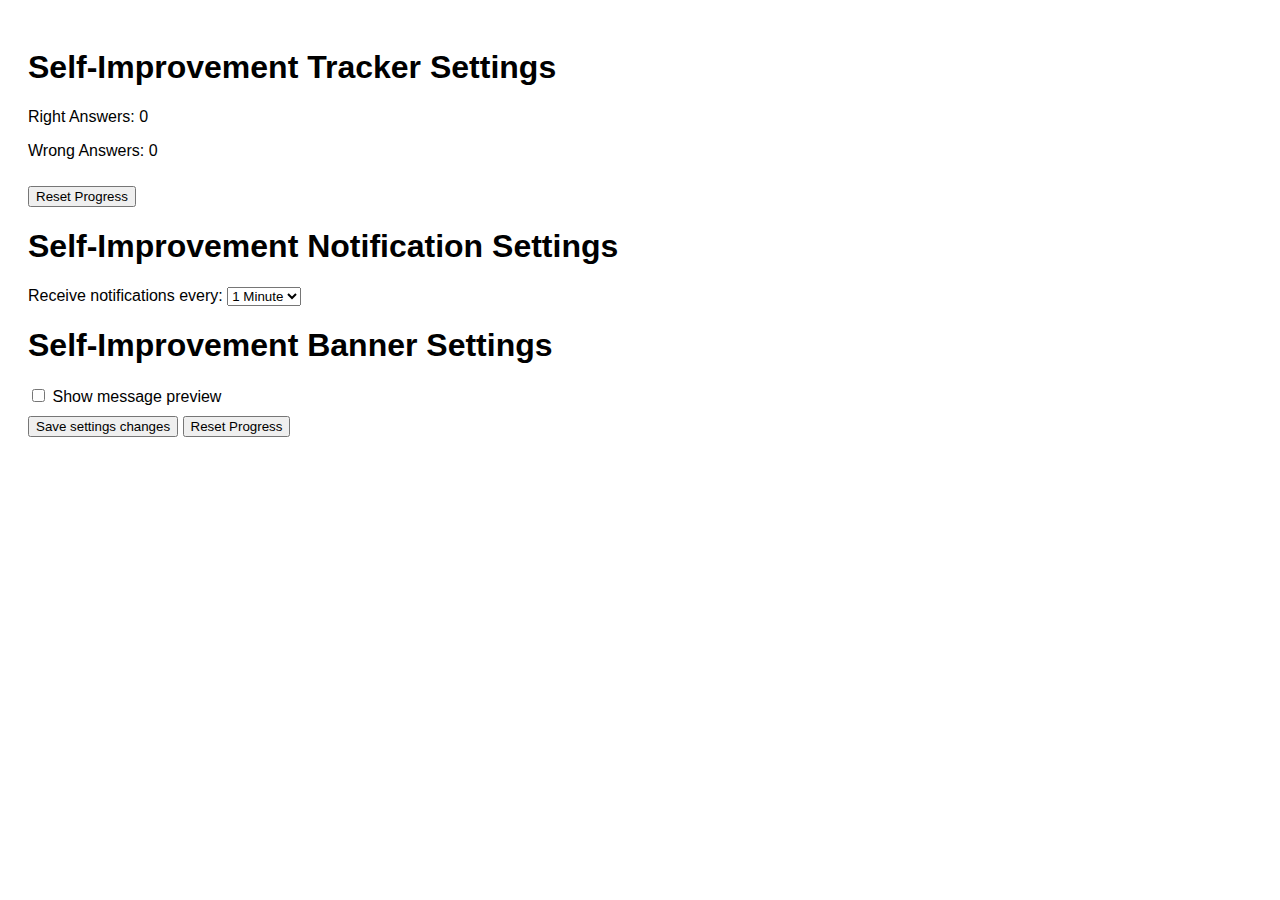
<file: index.html>
<!DOCTYPE html>
<html lang="en">
<head>
  <meta charset="UTF-8">
  <meta name="viewport" content="width=device-width, initial-scale=1.0">
  <title>Settings - Self Improvement Tracker</title>
  <style>
    /* Simple styling */
    body {
      font-family: Arial, sans-serif;
      padding: 20px;
    }
    .stats {
      margin: 10px 0;
    }
    button {
      margin-top: 10px;
    }
  </style>
</head>
<body>
  <h1>Self-Improvement Tracker Settings</h1>
  <div class="stats">
    <p>Right Answers: <span id="rightAns">0</span></p>
    <p>Wrong Answers: <span id="wrongAns">0</span></p>
  </div>
  <button onclick="resetProgress()">Reset Progress</button>

  <h1>Self-Improvement Notification Settings</h1>
  <div>
    <label for="notification-interval">Receive notifications every:</label> 
    <select id="notification-interval">
      <option value="1">1 Minute</option>
      <option value="180">3 Hours</option>
      <option value="1440">1 Day</option>
    </select>
  </div>

  <h1>Self-Improvement Banner Settings</h1>
  <div>
    <input type = "checkbox" id = "show-preview" />
    <label for = "show-preview">Show message preview</label> 
  </div>


  <button id="save-settings">Save settings changes</button>
  <button onclick="resetProgress()">Reset Progress</button>


  <script src="settings.js"></script>
</body>
</html>
</file>
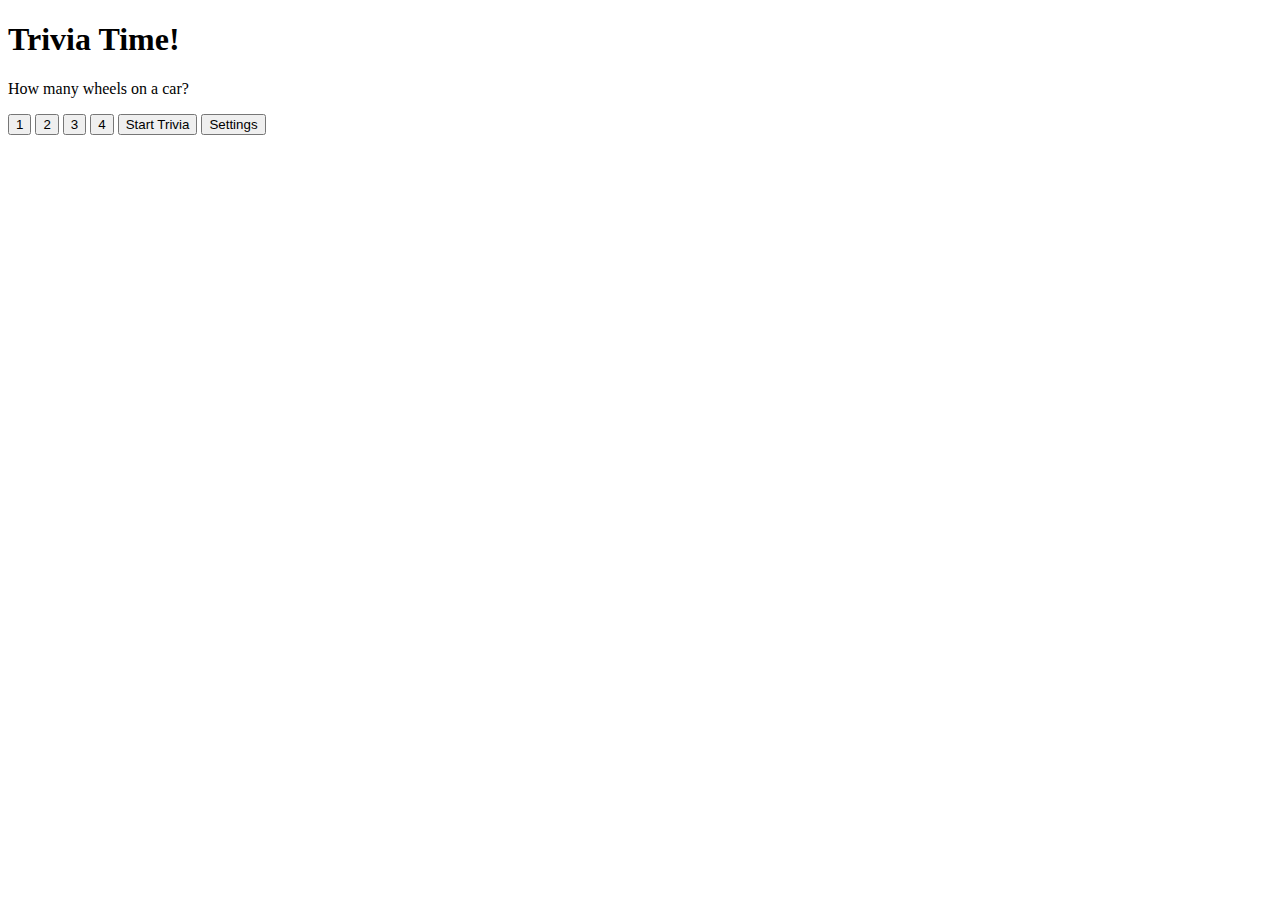
<file: popup.html>
<!DOCTYPE html>
<html lang = 'en'>
  <head>
    <title>Trivia Popup</title>
    <style>
      
    </style>
  </head>
  <body>
    <h1>Trivia Time!</h1>
    <p>How many wheels on a car?</p>
    <button id="answer1">1</button>
    <button id="answer2">2</button>
    <button id="answer3">3</button>
    <button id="answer4">4</button>

    <button id="startTrivia">Start Trivia</button>
    <button id="settingsPage">Settings</button>
    <script src="popup.js"></script>
  </body>
</html>
</file>
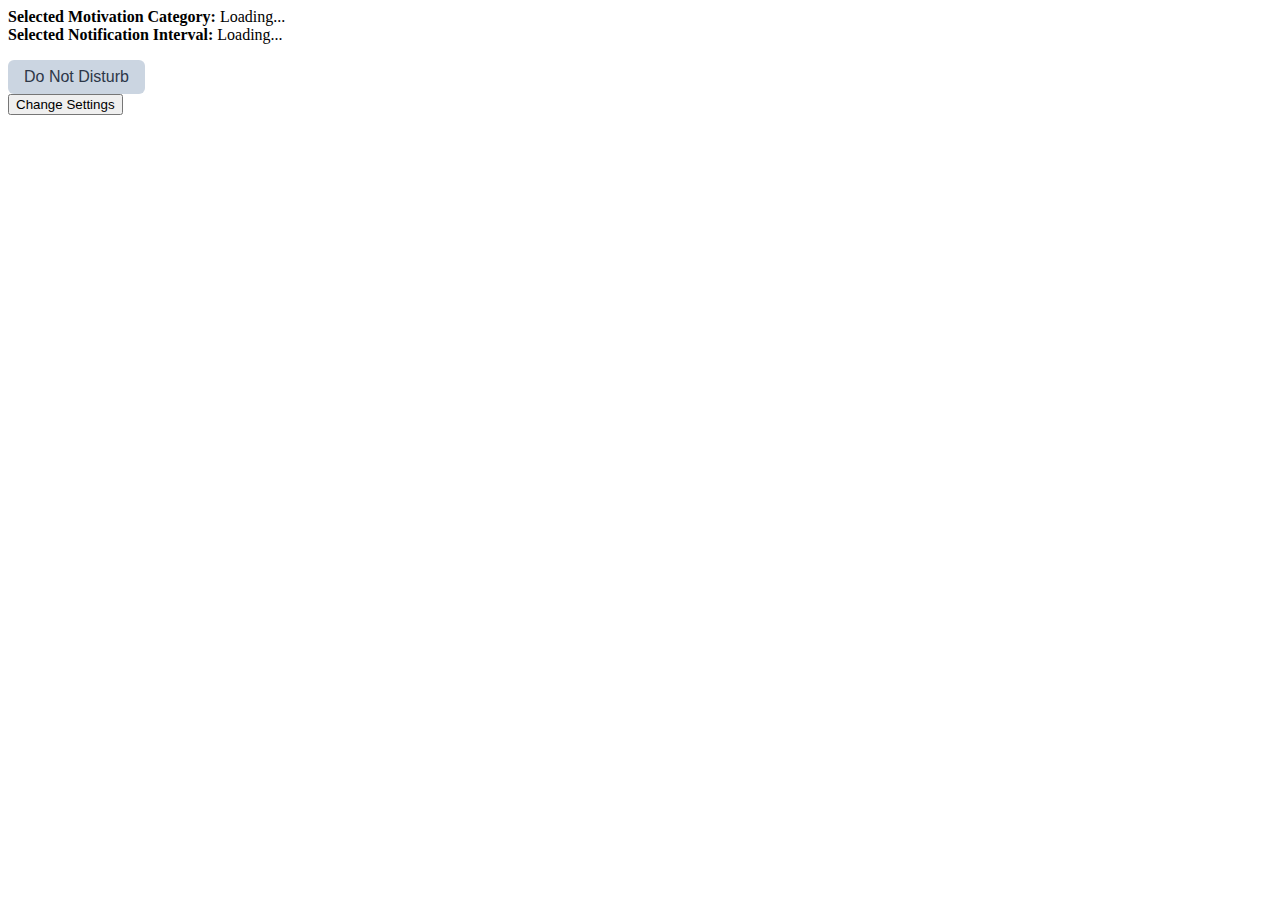
<file: src/popup/popup.html>
<!DOCTYPE html>
<html>
<head>
  <title>Motivational Quote Generator</title>
  <style>
    .category-btn {
      padding: 8px 16px;
      margin: 4px;
      border: 1px solid #ccc;
      background: #f9f9f9;
      cursor: pointer;
      border-radius: 4px;
    }
    .category-btn.selected {
      background: #0078d7;
      color: #eaeddf;
      border-color: #0078d7;
    }
    .interval-select {
      margin: 8px 0;
    }
  </style>
</head>
<head>
  <title>Motivational Quote Generator</title>
  <link rel="stylesheet" href="popup.css">
</head>
<body>
  <div>
    <strong>Selected Motivation Category:</strong>
    <span id="selected-category">Loading...</span>
  </div>
  <div>
    <strong>Selected Notification Interval:</strong>
    <span id="selected-interval">Loading...</span>
  </div>
  <div style="margin-top: 16px;">
    <button id="dnd-btn" title="Pause notifications for the rest of the day">Do Not Disturb</button>
    <!-- <button id="dnd-btn" title="Pause notifications for the rest of the day"> -->
      <!-- Do Not Disturb
    </button> -->
  </div>  
  <button id="saveSettings">Change Settings</button>
  <script src="popup.js"></script>
</body>
</html>
</file>
<file: src/popup/popup.css>
#dnd-btn {
  background: #cbd5e1;
  color: #2d3748;
  border: none;
  border-radius: 6px;
  padding: 8px 16px;
  font-size: 1em;
  cursor: pointer;
  transition: background 0.2s;
}
#dnd-btn.dnd-on {
  background: #4299e1; /* blue */
  color: #fff;
}
#dnd-btn.dnd-off {
  background: #cbd5e1; /* grey */
  color: #2d3748;
}
</file>
